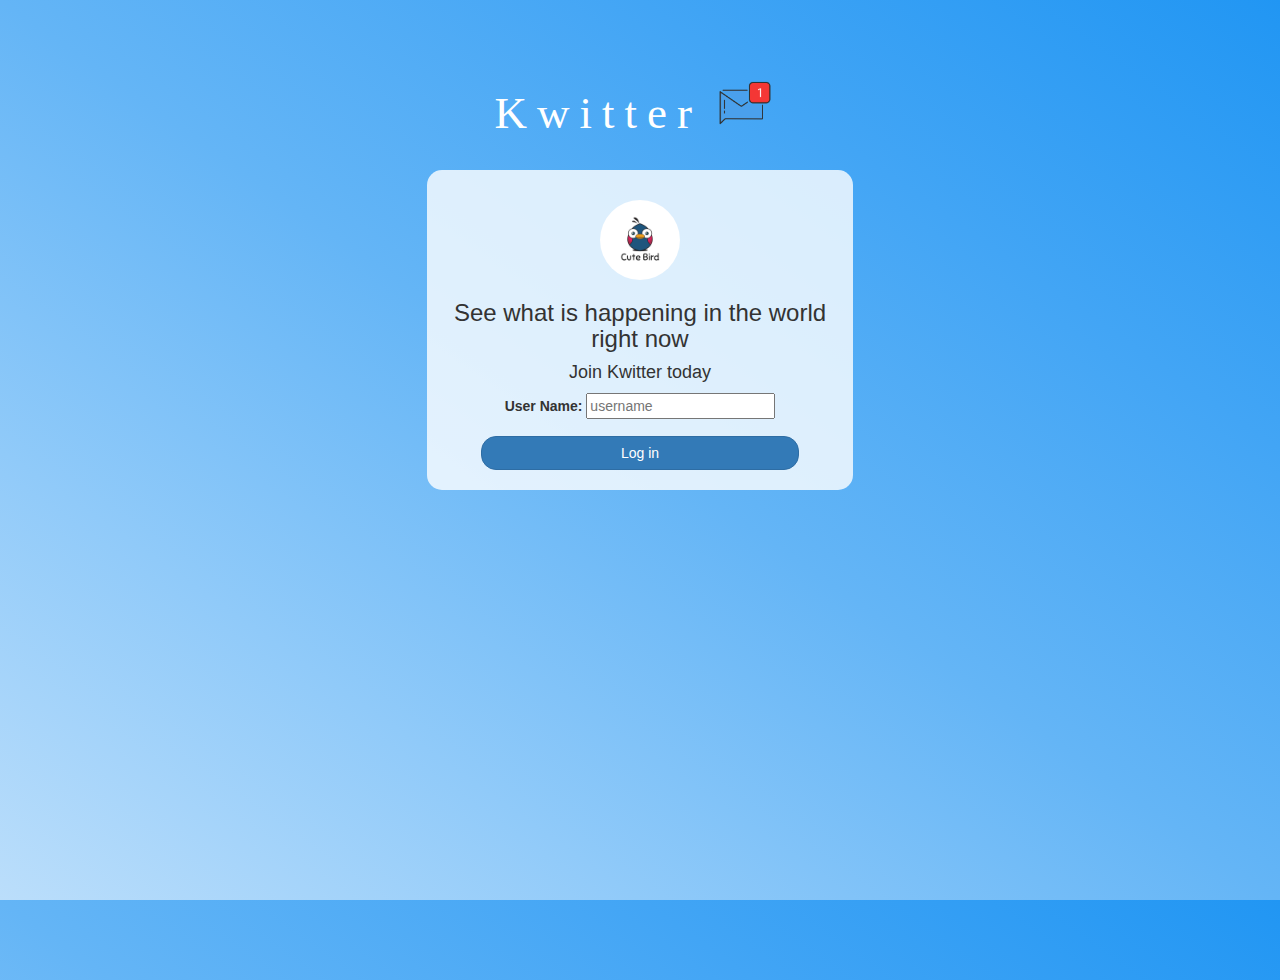
<file: index.html>
<!DOCTYPE html>
<html>
<head>
	<title>Kwitter</title>
<link href="https://fonts.googleapis.com/css?family=Yeon+Sung&display=swap" rel="stylesheet"><meta name="viewport" content="width=device-width, initial-scale=1">

<link rel="stylesheet" href="https://maxcdn.bootstrapcdn.com/bootstrap/3.4.0/css/bootstrap.min.css">
<script src="https://ajax.googleapis.com/ajax/libs/jquery/3.4.1/jquery.min.js"></script>
<script src="https://maxcdn.bootstrapcdn.com/bootstrap/3.4.0/js/bootstrap.min.js"></script>

<link rel="preconnect" href="https://fonts.googleapis.com">
<link rel="preconnect" href="https://fonts.gstatic.com" crossorigin>
<link href="https://fonts.googleapis.com/css2?family=Comic+Neue:wght@700&family=Pushster&display=swap" rel="stylesheet"> 

<link rel="stylesheet" type="text/css" href="style.css">

</head>
<body> 
<center>
	<h1 class="header">	
		Kwitter<sup>
	<img src="m2.png">
	</sup>
</h1>
	<div class="col-lg-4 col-md-6 col-sm-6 col-xs-11 login_div">
	<img src="logo.png" class="logo">
		<h3 >See what is happening in the world right now</h3>
		<h4 >Join Kwitter today</h4>
		<div class="form-group">
		  <label >User Name:</label>
		  <input type="text" id="user_name" placeholder="username">

		</div>
		<button id="login_button" class="btn btn-primary" onclick="addUser()">Log in</button>
		<br><br>
	</div>
</center>
<script src="kwitter.js"></script>
</body>
</html>
</file>
<file: style.css>
html, body
{
  height: 100%;
  margin: 0;
}

body
{
background-image: linear-gradient(to right top,#bbdefb, #90caf9, #64b5f6, #42a5f5 , #2196f3);
font-family:sans-serif, cursive;
}

.header
{
	color: white;
	font-family: 'Sans-Serif';
	font-size: 45px;
	letter-spacing: 10px;
	margin-top: 80px;
}
.header img
{
	width: 80px;margin-left: -15px;
}

.login_div
{
	background: rgba(255,255,255,0.8);float: none;border-radius: 15px;
}

.logo
{
	width: 80px;margin-top: 30px;border-radius: 40px;
}

#login_button
{
	width: 80%;border-radius: 15px;
}

.room_name
{
	cursor: pointer;
	font-size: 20px;
}


#logout
{
	font-size: 20px; float: right;
}


#output
{
	padding: 10px; width:80%;background: rgba(255,255,255,0.8);border-radius: 15px;
}

.input_div_room_page
{
	width: 80%;
}

.input_div label
{
	color: white;font-size: 20px;
}


.input_div_message_page
{
	position: fixed;bottom: 0px;width: 100%;background: rgba(255,255,255,0.8);
}
.input_div_message_page label
{
	color: black;
}
.input_div_message_page #msg
{
	width: 80%;
}
.input_div_message_page button
{
	margin-top: 15px;
	width: 50%; 
}
.color_white
{
	color: white
}

.user_tick
{
	width:20px;
}
.message_h4
{
	padding-left:5px;color:grey;
}
</file>
